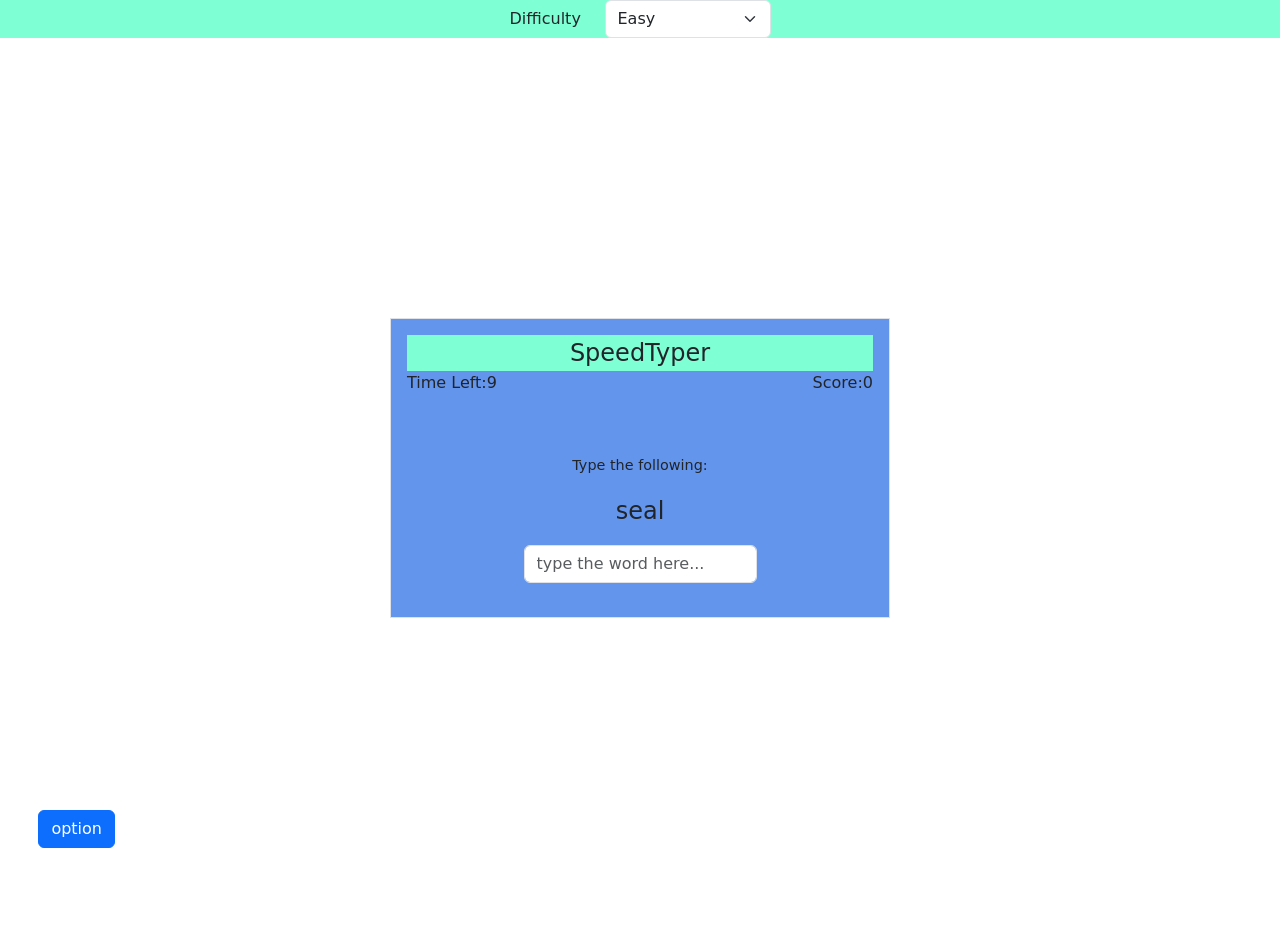
<file: index.html>
<!DOCTYPE html>
<html lang="jp" dir="ltr">
  <script type="text/csv" id="easy">
    seal,badger,puppy,dolphin,foal,wolf,bear
  </script>
  <script type="text/csv" id="midiam">
    mosquito,cockroach,butterfly,dragonfly,cricket,bagworm,weevil
  </script>
  <script type="text/csv" id="hard">
    downtown,kindergarten,courthouse,campground,guesthouse,memorialgrounds,juniorhighschool
  </script>

  <head>
    <meta charset="utf-8" />
    <title>SpeedTyper</title>
    <link
      href="https://cdn.jsdelivr.net/npm/bootstrap@5.0.2/dist/css/bootstrap.min.css"
      rel="stylesheet"
      integrity="sha384-EVSTQN3/azprG1Anm3QDgpJLIm9Nao0Yz1ztcQTwFspd3yD65VohhpuuCOmLASjC"
      crossorigin="anonymous"
    />
    <link rel="stylesheet" href="css/main.css" />
  </head>
  <body>
    <nav id="selectdefficalty">
      <div class="container">
        <div class="row justify-content-center">
          <div class="col-1 d-flex align-items-center" id="difficultytext">
            Difficulty
          </div>
          <div class="col-2">
            <select class="form-select w-40" id="optionlist">
              <option selected>Easy</option>
              <option value="1">Midiam</option>
              <option value="2">Hard</option>
            </select>
          </div>
        </div>
      </div>
    </nav>

    <div
      class="container d-flex min-vh-100 justify-content-center align-items-center"
      id="typerarea"
    >
      <div class="row border w-50" id="row">
        <div class="col-md-12 h-50 p-3" id="typetext">
          <div class="text-center mx-auto" id="title">SpeedTyper</div>
          <div class="text d-inline-block" id="timer">Time Left:</div>
          <div class="text" id="score">Score:</div>
          <div class="text-center mx-auto" id="type">Type the following:</div>
          <div class="text-center p-3" id="sentence">None</div>
          <input
            class="form-control w-50 mx-auto"
            type="text"
            placeholder="type the word here..."
            aria-label="default input example"
            id="inputtypearea"
          />
        </div>

        <div class="col-md-12 h-50" id="result">
          <p class="text-center mx-auto" id="resulttext">Time ran out</p>
          <p class="text-center mx-auto" id="resultscore">
            Your final score is
          </p>
          <div class="text-center">
            <button type="button" class="btn btn-primary" id="reloadbutton">
              reload
            </button>
          </div>
        </div>
      </div>
    </div>

    <div class="button">
      <button type="button" class="btn btn-primary" id="optionbutton">
        option
      </button>
    </div>
  </body>
  <script src="Javascript/main.js"></script>
</html>
</file>
<file: css/main.css>
#result {
  display: none;
}
#score {
  float: right;
}
#title {
  font-size: 150%;
  background-color: aquamarine;
}
#type {
  font-size: 90%;
  margin-top: 60px;
}
#sentence {
  font-size: 150%;
}
/*オプションバー*/
#selectdefficalty {
  background-color: aquamarine;
  transition: 0.3s;
}
/*オプション開いたときの動作(最初は開いたまま)*/
nav.openoption {
  z-index: 1;
  transform: translateY(-100px);
}
.button {
  top: 90%;
  left: 3%;
  position: fixed;
}
#row {
  background-color: cornflowerblue;
  width: 500px;
  min-width: 500px;
  max-width: 500px;
  height: 300px;
  margin-top: -40px;
}
#result {
  margin: auto;
}
</file>
